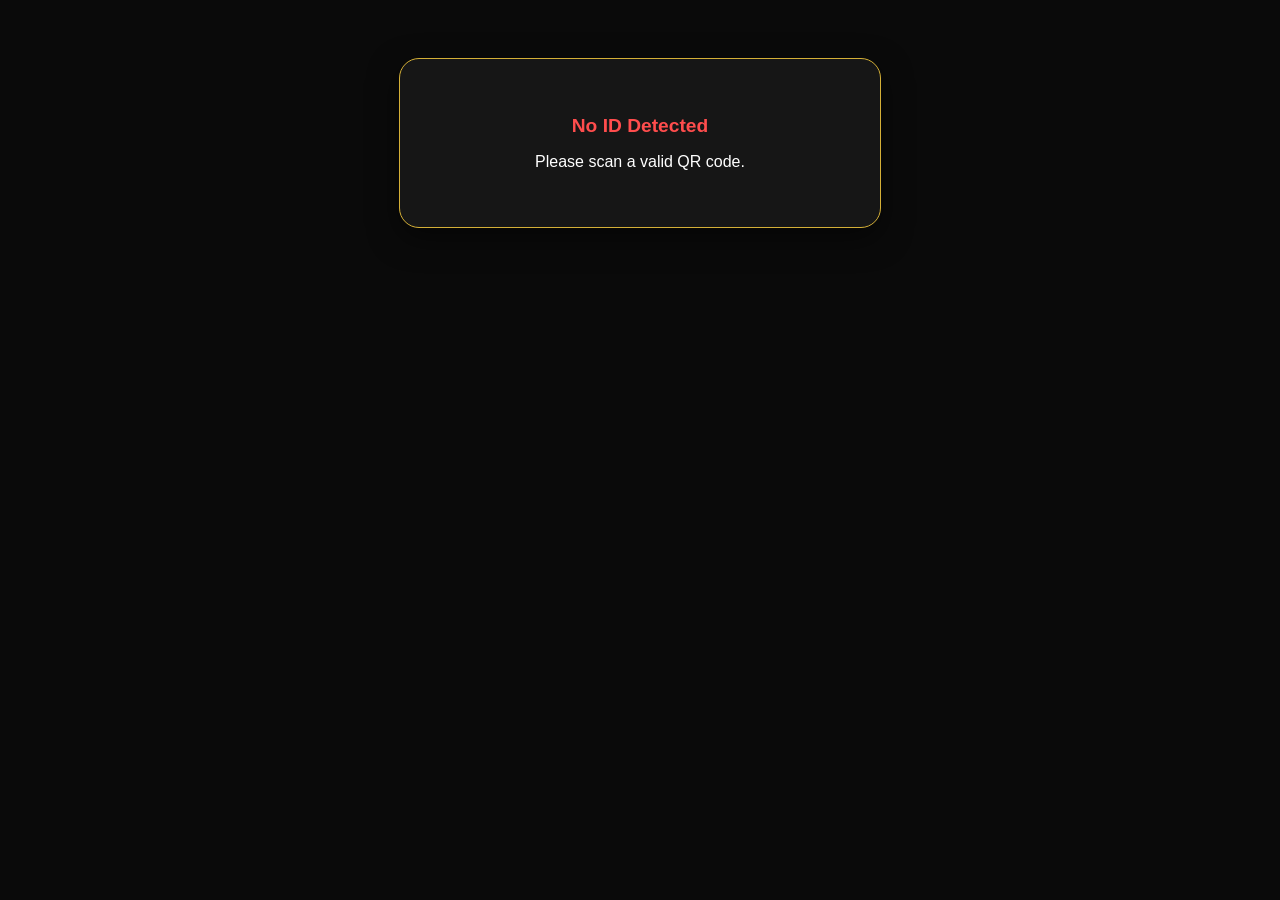
<file: checkin.html>
<!DOCTYPE html>
<html lang="en">
<head>
    <meta charset="UTF-8">
    <meta name="viewport" content="width=device-width, initial-scale=1.0">
    <title>Entrance Validation</title>
    <style>
        body { background: #0a0a0a; color: white; font-family: 'Segoe UI', sans-serif; text-align: center; padding: 50px 20px; }
        .card { background: #161616; padding: 40px; border-radius: 20px; border: 1px solid #d4af37; max-width: 400px; margin: 0 auto; box-shadow: 0 10px 30px rgba(0,0,0,0.5); }
        .welcome { color: #d4af37; font-size: 2.2rem; margin-bottom: 10px; }
        .already { color: #ff4d4d; font-size: 1.8rem; margin-bottom: 10px; }
        .error { color: #ff4d4d; font-size: 1.2rem; }
        .id-badge { background: #333; padding: 5px 15px; border-radius: 5px; font-size: 0.8rem; color: #aaa; margin-bottom: 15px; display: inline-block; }
        button { background: #d4af37; color: black; border: none; padding: 10px 20px; border-radius: 5px; cursor: pointer; margin-top: 20px; font-weight: bold; }
    </style>
</head>
<body>
    <div class="card" id="display">
        <p>Processing QR Code...</p>
    </div>

    <script>
        // THE OFFICIAL GUEST LIST
        const guestData = {
            "G001": "DR MERON ABREHAM",
            "G002": "DR ETSEGENET ADDISU",
            "G003": "DR SAMUEL WOLDEMARIAM",
            "G004": "DR KALKIDAN TESFAYE",
            "G005": "DR BETELHEM BIRHANE",
            "G006": "DR BEMNET ABELELOM",
            "G007": "DR SAMRAWIT",
            "G008": "DR BETRETSION",
            "G009": "DR HIKMA",
            "G010": "DR ZEYIDAT MOHAMMED",
            "G011": "DR HANA GENENE",
            "G012": "DR SAMUEL ALEMU",
            "G013": "DR ASHENAFI SHIFERAW",
            "G014": "DR AMEN",
            "G015": "YORDANOS",
            "G016": "DR HANNY ABDI",
            "G017": "DR EMAN MOHAMMED",
            "G018": "DR KIBERT SAMSON",
            "G019": "DR MAHLET BEFERDU",
            "G020": "DR KALKIDAN AYALEW",
            "G021": "DR AEMERO AWEQE",
            "G022": "BINIYAM WORKU",
            "G023": "DR SAMUEL YOSEPH",
            "G024": "DR BEZABEH",
            "G025": "DR ELENI",
            "G026": "DR LEYLA MOHAMMEDBERHAN",
            "G027": "DR HANAN",
            "G028": "DR ADDISALEM MULAT",
            "G029": "TSION MELKAMU",
            "G030": "HAWI LEMMA",
            "G031": "DR NARDOS ALEMU",
            "G032": "RAHEL TESHAGER",
            "G033": "DR BETELHEM SHEWALEM",
            "G034": "BETELHEM FANTAHUN",
            "G035": "DR KALKIDAN ZELALEM",
            "G036": "TIYOBISTA WUBE",
            "G037": "DR DANIEL DESALEGNE",
            "G038": "ELENI TSEGAYE",
            "G039": "MERIYAM ABESHA",
            "G040": "REDIET TAYE",
            "G041": "REDIET NURALEM",
            "G042": "HENOK DEJEN",
            "G043": "HISKAEL KELMEWORK",
            "G044": "MEKDEM HENI",
            "G045": "NETSANET WORKU",
            "G046": "MAKIDA SHIMELES",
            "G047": "BETHELEHEM YOHANNES",
            "G048": "SIHAM YASIN",
            "G049": "KETI TEMENAGNEHU",
            "G050": "FIREHIWOT ZEWDE",
            "G051": "SOLOMON ALEMAZ",
            "G052": "DR SHEWIT MULATU",
            "G053": "EYOAEL GIRMACHEW",
            "G054": "FIKERMARIYAM GIRMACHEW",
            "G055": "YOHANNES MUCHIYE",
            "G056": "MEBRATE FIRDAWEQ",
            "G057": "DESTA",
            "G058": "TEMESGEN WEDAJO",
            "G059": "YITEBAREK WEDAJO",
            "G060": "YABSERA FITSUM",
            "G061": "SARON KEBEDE",
            "G062": "DAGIM KEFELEGNE",
            "G063": "TIBEBE SOLOMON",
            "G064": "KIDIST MEKURIYA",
            "G065": "EFERETA EFEREM",
            "G066": "YESHI DERJE",
            "G067": "MIHERT MULATU",
            "G068": "TSION WABI",
            "G069": "YORDANOS WABI",
            "G070": "YABSERA WALELIGNE",
            "G071": "SOLIYANA FELEKE",
            "G072": "MEKDELAWIT TESHOME",
            "G073": "MEKLIT AYELE",
            "G074": "SISAY BEYNO",
            "G075": "ADDIS ALEMU",
            "G076": "SELAM MASERESHA",
            "G077": "RUTH ASNAKE",
            "G078": "ZEAMANUEL NIGATU",
            "G079": "MICHAAEL TEDLA",
            "G080": "HAYMANOT SHIMALES",
            "G081": "SAMIYA ALI",
            "G082": "HANNAH MICHAEL",
            "G083": "REDIET KEFELE",
            "G084": "WILDAN JEMAL",
            "G085": "YONATAN GASHEW",
            "G086": "NATHAN ALEM",
            "G087": "BETELEHEM AMARE",
            "G088": "YERON TAJUDIN",
            "G089": "AMAN G/TENSAY",
            "G090": "NATNEAL ZELALEM",
            "G091": "KIRUBEL GIRMA",
            "G092": "BELEGE",
            "G093": "BIRUK",
            "G094": "ZEWDU",
            "G095": "MIGNOT TADEGE",
            "G096": "NATNEAL HASSEN",
            "G097": "ROBEL FISSEHA",
            "G098": "AMELE DERSO",
            "G099": "ELSA MAWEDADE",
            "G100": "YONAS WONDEMU",
            "G101": "DANIEL GUDETA",
            "G102": "ABIY",
            "G103": "HANA",
            "G104": "DR KELKIYAS",
            "G105": "WINA",
            "G106": "HANNA",
            "G107": "AMANUEL MILKIYAS",
            "G108": "MIKIYAS TIRUNEH",
            "G109": "FANUEL ELIYAS",
            "G110": "EYOSIYAS ENDALE",
            "G111": "SOFANIYAS GETACHEW",
            "G112": "SOFANIYAS ARAYA",
            "G113": "EYERUSALEM LEALEM",
            "G114": "ELSHADAY",
            "G115": "DAWIT FANTAHUN",
            "G116": "DAWIT ANDULEM",
            "G117": "BEKALU ZELEKE",
            "G118": "NATNEAL HAILU",
            "G119": "DANIEL NEBIYOU",
            "G120": "BIRUK AGMAS",
            "G121": "HENOK SEFINEW",
            "G122": "NATNEAL FEQADU",
            "G123": "KIRUBEL GIRMA",
            "G124": "BINIYAM BINI",
            "G125": "DAGIMAWIT",
            "G126": "RUTH",
            "G127": "ELIAB",
            "G128": "NATNAEL",
            "G129": "EYOSIAS ABEBAW",
            "G130": "MOHAMMED NEBIL",
            "G131": "HAFTOM TSEGAY",
            "G132": "ABEL GETNET",
            "G133": "HARRY",
            "G134": "FOZIYA",
            "G135": "MERCI",
            "G136": "YOHANA",
            "G137": "GELILA",
            "G138": "SHEWIT",
            "G139": "REAY",
            "G140": "REDET",
            "G141": "TEWODROS TEMESGEN",
            "G142": "YILKAL",
            "G143": "TAME",
            "G144": "BILALE NASER",
            "G145": "MIERAF YINEBEBAL",
            "G146": "ESTIFANOS WONDU",
            "G147": "PENIEL YUSUF",
            "G148": "AMANUEL ZEWDIE",
            "G149": "RUTH GETNET",
            "G150": "YOHANNES YALEW",
            "G151": "ATO WEQIYANOS",
            "G152": "DR SELAMAWIT JEMBER",
            "G153": "BEMNET JEMBER",
            "G154": "BETY AYECHELUHEM",
            "G155": "SOFIYA ABERAR",
            "G156": "ABUSH 3M",
            "G157": "ABEREHAM DESALEG",
            "G158": "HUNDAOL",
            "G159": "ABERESHA ABENI",
            "G160": "BIRUKA ABENI",
            "G161": "CHINA ABENI",
            "G162": "SIRAK BELACHEW",
            "G163": "NEBA ZONE 2",
            "G164": "PAPI SIRAK",
            "G165": "ABEL YONI",
            "G166": "YELEKAL TEWABE",
            "G167": "SURAFEL KOTEBE",
            "G168": "YABSI KOTEBE",
            "G169": "YISAK LILIY",
            "G170": "LILIY NATY",
            "G171": "YABSERA SENDAFA",
            "G172": "ABECHE GOJAMEW",
            "G173": "LENSA MAHLET",
            "G174": "NUHAMIN MAHLET",
            "G175": "SARON MAHLET",
            "G176": "TULU ZEWA",
            "G177": "SOLOMON FITSUM",
            "G178": "DAWITE KERO",
            "G179": "LEYU FERT",
            "G180": "BETY FERT",
            "G181": "VIKI",
            "G182": "EDOM VIKI",
            "G183": "BABY VIKI",
            "G184": "BETY VIKI",
            "G185": "MEAZI",
            "G186": "MEKURIYA",
            "G187": "MEKEDI@MEKURIYA",
            "G188": "MEKEDI BELEGA",
            "G189": "BELEGA'S HUSBAND",
            "G190": "MEKEDS ALEMU",
            "G191": "BETISHA",
            "G192": "TINSAYE BERHANU",
            "G193": "MEKDIM BETY",
            "G194": "MA O",
            "G195": "EMU MA O",
            "G196": "FIYAMETA",
            "G197": "FIYAMETA'S HUSBAND",
            "G198": "TINA",
            "G199": "ENU TINA",
            "G200": "MULA KEBEDE",
            "G201": "MIKI MEKELIT",
            "G202": "KIBEROM HENOK",
            "G203": "NEBIYAT HENOK",
            "G204": "CHUCHU HENOK",
            "G205": "TADE HENOK",
            "G206": "YALEW AMARE",
            "G207": "ASEFA SHOLA",
            "G208": "YARED CCD",
            "G209": "ZEMIKAEL",
            "G210": "ZEMU'S WIFE",
            "G211": "MILI METI",
            "G212": "DAWIT GETACHEW MITA",
            "G213": "GATENT MOLLA MITA",
            "G214": "BEZUYA TENAW MITA",
            "G215": "ESUBALEW TESHOME MITA",
            "G216": "AMIRE ABDELKADIR",
            "G217": "NEBILE ABDELKADIR",
            "G218": "SUHEB ABDELKADIR",
            "G219": "KEDIR AMIRE",
            "G220": "ELIYAS AMIRE",
            "G221": "FEREG AMIRE",
            "G222": "ABEREHET AMIRE",
            "G223": "BEZA AMIRE",
            "G224": "AMIRAAAAA",
            "G225": "ZEAMANUEL NIGATU",
            "G226": "DANI NIGUS",
            "G227": "SELAM WENDEMAGEGNI",
            "G228": "HANA GOBENA",
            "G229": "RUTH",
            "G230": "BEZA",
            "G231": "KALEAB",
            "G232": "ወ/ሮ አለምፀሀይ ግርማ",
            "G233": "ወ/ሪት ሄርሜላ ከተማ",
            "G234": "YIDIDIYA ALEMAYEHU",
            "G235": "WUB WOSSEN",
            "G236": "BEAMLAK MEKONEN",
            "G237": "ELENI TARIKU",
            "G238": "ELISABETH YOHANNES",
            "G239": "ABRHAM GETANEH",
            "G240": "KALKIDAN TESHOME",
            "G241": "DAWIT ASHEBIR",
            "G242": "MIKIYAS",
            "G243": "TINSAE",
            "G244": "ABREHAM TABEQAW",
            "G245": "HAYMANOT",
            "G246": "ADEM AWOL",
            "G247": "BEZA VIKI",
            "G248": "SEYIOUM",
            "G249": "SEYIOUM'S WIFE",
            "G250": "DAWITE KERO",
            "G251": "JAKY METI",
            "G252": "MEKEDS ALEMU LI",
            "G253": "BETISHA LI",
            "G254": "TINSAYE LI",
            "G255": "LEYU'S HUSBAND",
            "G256": "BETY'S HUSBAND",
            "G257": "ISRAEL GIRUM",
            "G258": "SEBELE",
            "G259": "SEBELE'S WIFE",
            "G260": "YEROSEN",
            "G261": "GETACHEW MESSAY",
            "G262": "NETSANET (GETACHEW)",
            "G263": "SEID AWOLE",
            "G264": "SEID'S WIFE",
            "G265": "SIRAK",
            "G266": "SIRAK'S WIFE",
            "G267": "YAFET",
            "G268": "AIDA",
            "G269": "HAYMON",
            "G270": "MUDI",
            "G271": "TEDY",
            "G272": "SEBLE",
            "G273": "DANAT",
            "G274": "MIKI",
            "G275": "MIKI'S WIFE",
            "G276": "BABULA",
            "G277": "BABULAS'S WIFE",
            "G278": "TEDY WELLO",
            "G279": "HAYMI",
            "G280": "HAYMI'S HUSBAND",
            "G281": "A.RAZAK",
            "G282": "A.RAZAK'S WIFE",
            "G283": "LEUL ZEWUDU",
            "G284": "MIKAEL AFEWORK",
            "G285": "RAHEL ABRHAM",
            "G286": "SOLOMON TEKLEMARIAM",
            "G287": "SEMENEH",
            "G288": "HAYLE",
            "G289": "YORDI",
            "G290": "AGEZ",
            "G291": "AGEZ'S WIFE",
            "G292": "HAYLE 2",
            "G293": "NAHOM",
            "G294": "ALEM",
            "G295": "BLEN",
            "G296": "BETELHEM SOLOMON",
            "G297": "YEMISRACHI ABERA",
            "G298": "WENDEMU",
            "G299": "HAYAT",
            "G300": "ENDALE",
            "G301": "SELAM",
            "G302": "GIRMA",
            "G303": "ZIYADI",
            "G304": "HIKEMA",
            "G305": "ZEYENEBA",
            "G306": "S.KEDIR",
            "G307": "S.KEDIR'S WIFE",
            "G308": "GEZACHEW",
            "G309": "ASTER",
            "G310": "ASTER'S HUSBAND",
            "G311": "GENET",
            "G312": "SOLIYANA",
            "G313": "AMIRA SIS",
            "G314": "ANTENEH LEMAT KEFEL",
            "G315": "BISRAT",
            "G316": "BISRAT'S WIFE",
            "G317": "SADAT",
            "G318": "BEKALU",
            "G319": "ABERHAM"
        };   

        const urlParams = new URLSearchParams(window.location.search);
        const guestId = urlParams.get('id');

        function validate() {
            const display = document.getElementById('display');
            
            if (!guestId) {
                display.innerHTML = "<h2 class='error'>No ID Detected</h2><p>Please scan a valid QR code.</p>";
                return;
            }

            const cleanId = guestId.trim();
            const name = guestData[cleanId];

            if (name) {
                if (localStorage.getItem('scanned_' + cleanId)) {
                    display.innerHTML = `
                        <p class="id-badge">DUPLICATE ENTRY</p>
                        <h2 class="already">❌ ALREADY SCANNED</h2>
                        <h1>${name}</h1>
                        <p style="color: #888;">This guest has already entered.</p>
                        <button onclick="if(confirm('Reset this guest?')){localStorage.removeItem('scanned_${cleanId}'); location.reload();}">Allow Re-entry</button>
                    `;
                } else {
                    localStorage.setItem('scanned_' + cleanId, 'true');
                    display.innerHTML = `
                        <p class="id-badge">VERIFIED GUEST</p>
                        <h2 class="welcome">✅ WELCOME</h2>
                        <h1>${name}</h1>
                        <p style="color: #888;">Entrance Granted for Abel & Fre's Wedding</p>
                    `;
                }
            } else {
                display.innerHTML = `
                    <h2 class="error">INVALID TICKET</h2>
                    <p>ID: ${cleanId} not found on the official list.</p>
                `;
            }
        }

        validate();
    </script>
</body>
</html>
</file>
